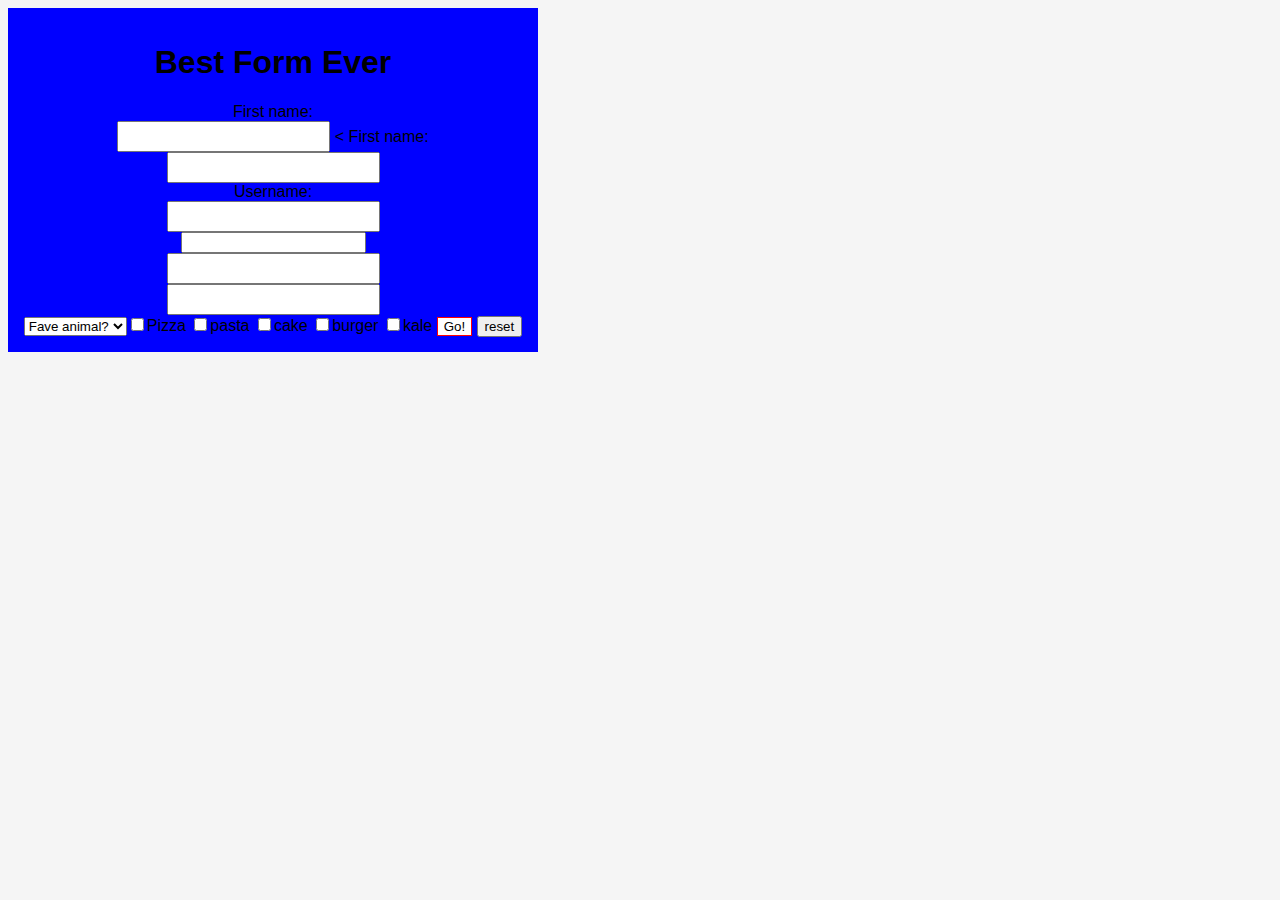
<file: exercise-4/index.html>
<!doctype html>
<html>
  <head>
    <title>Cool Form</title>
        <link rel="stylesheet" href="style.css">
  </head>
  <body class="container">
    <form class="fancyform"
    action="http://requestb.in/1b1fdu11"
    method="POST">


<h1> Best Form Ever</h1>
First name:<br>
<input type="text" name="firstname">
<
First name: <br>
<input type="text" name="lastname">
<br>
Username:<br>
<input name="username" type="text" class="fancy"> </input>
<br>
<input name="email" type="email"></input>
<br>
<input name="password" type="password"></input>
<br>
<input name="password confirm" type="password">
<br>
<select name="animals">
  <option value ="" disabled selected>Fave animal?</option>
  <option value = "tiger">Tiger</option>
<option value = "turtle">Turtle</option>
  <option value = "cat">Cat</option>
  <option value = "fox">Fox</option>
  <option value = "bear">Bear</option>
<textarea name="description">
  Tell me about yourself dahlinggg
</textarea>
<label input name="favecolor" type="radio" value="black"> Burgundy</label>
<label input name="favecolor" type="radio" value="blue"> Burgundy</label>
<label input name="favecolor" type="radio" value="purple"> Burgundy</label>
<label input name="favecolor" type="radio" value="burgundy"> Burgundy</label>
<label input name="favecolor" type="radio" value="coral">coral</label>
<label>
<input type="checkbox" name="checkbox" value="value">Pizza
 </label>
 <label>
<input type="checkbox" name="checkbox" value="value">pasta
 </label>
 <label>
<input type="checkbox" name="checkbox" value="value">cake
 </label>
 <label>
<input type="checkbox" name="checkbox" value="value">burger
 </label>
 <label>
<input type="checkbox" name="checkbox" value="value">kale
 </label>
<input name="submit" type="submit" value="Go!">
<input name="reset" type="reset" value="reset">
</form>
  </body>
</html>
</file>
<file: exercise-4/style.css>
h1 {
  text-align: center;
    font: white;
}

html {
  font-family: Helvetica Neue, Arial, sans-serif;
  background: whitesmoke;
}

.fancyform {
    width: 500px;
    border: 5px;
    left: 50%;
    right: 50%;
}

form{
    
    border: 50px;
    background-color: blue;
    padding: 15px;
    text-align: center;
    align: center;

}

input[type=text], input[type=password]{
    padding: 5px;
    font-size: 15px;
    font: red;
}

input[type=submit]{
    border: 1px solid red;
    background: white;
}

fancy {
    font: red;
}
</file>
